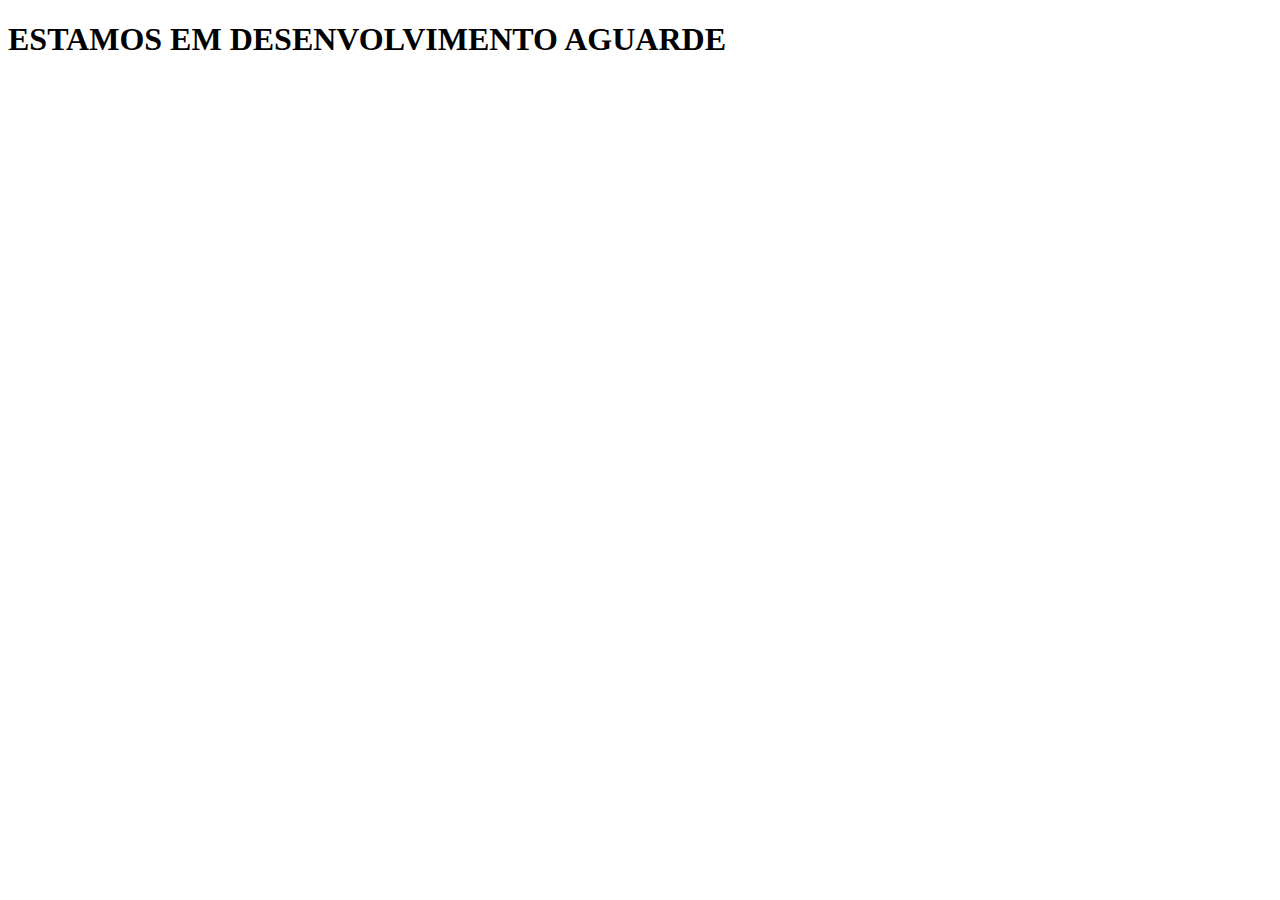
<file: templates/login.html>
<!DOCTYPE html>
<html lang="en">
<head>
    <meta charset="UTF-8">
    <meta name="viewport" content="width=device-width, initial-scale=1.0">
    <title>Document</title>
</head>
<body>
    <h1>ESTAMOS EM DESENVOLVIMENTO AGUARDE</h1>
</body>
</html>
</file>
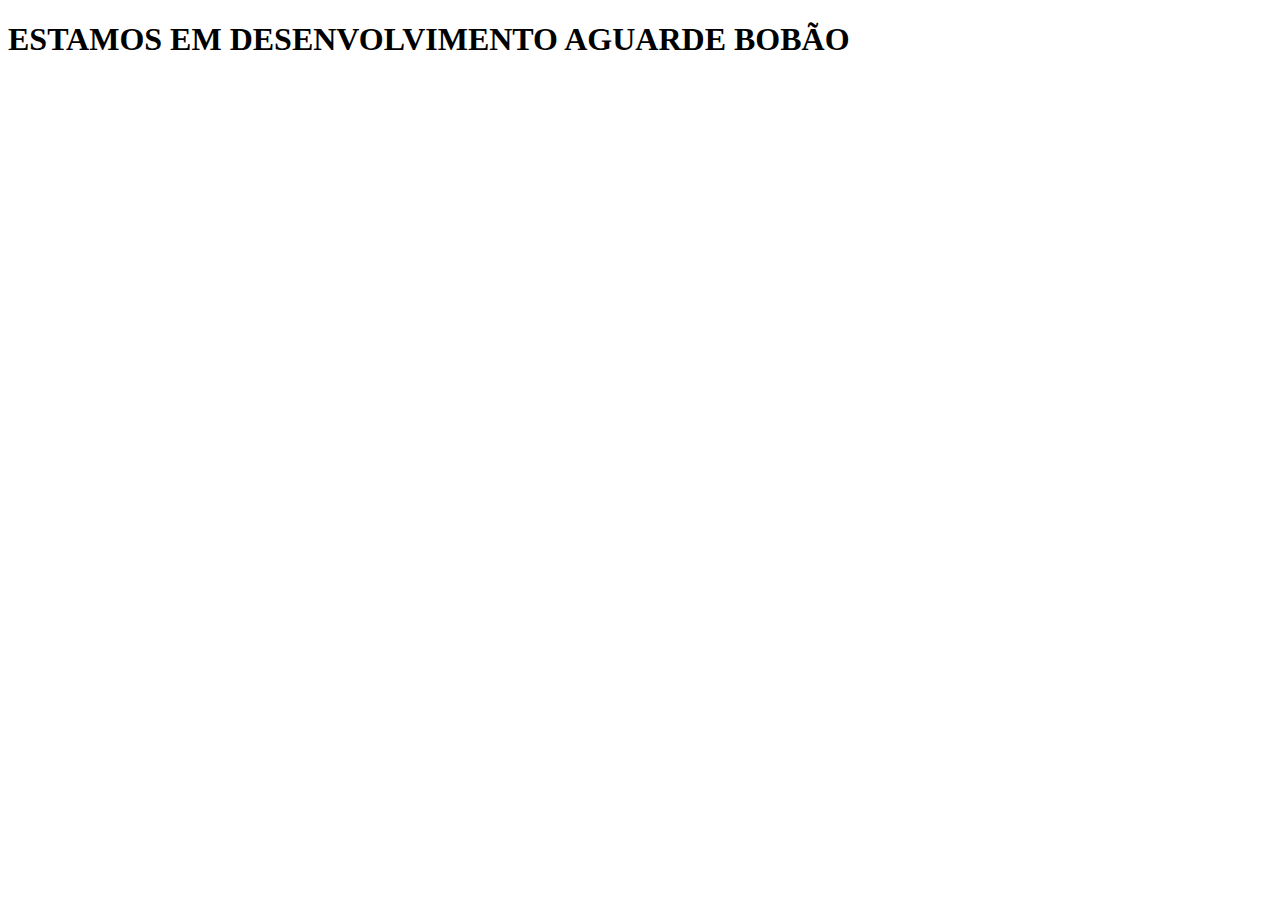
<file: templates/teste.html>
<!DOCTYPE html>
<html lang="en">
<head>
    <meta charset="UTF-8">
    <meta name="viewport" content="width=device-width, initial-scale=1.0">
    <title>Document</title>
</head>
<body>
    <h1>ESTAMOS EM DESENVOLVIMENTO AGUARDE BOBÃO</h1>
    
</body>
</html>
</file>
